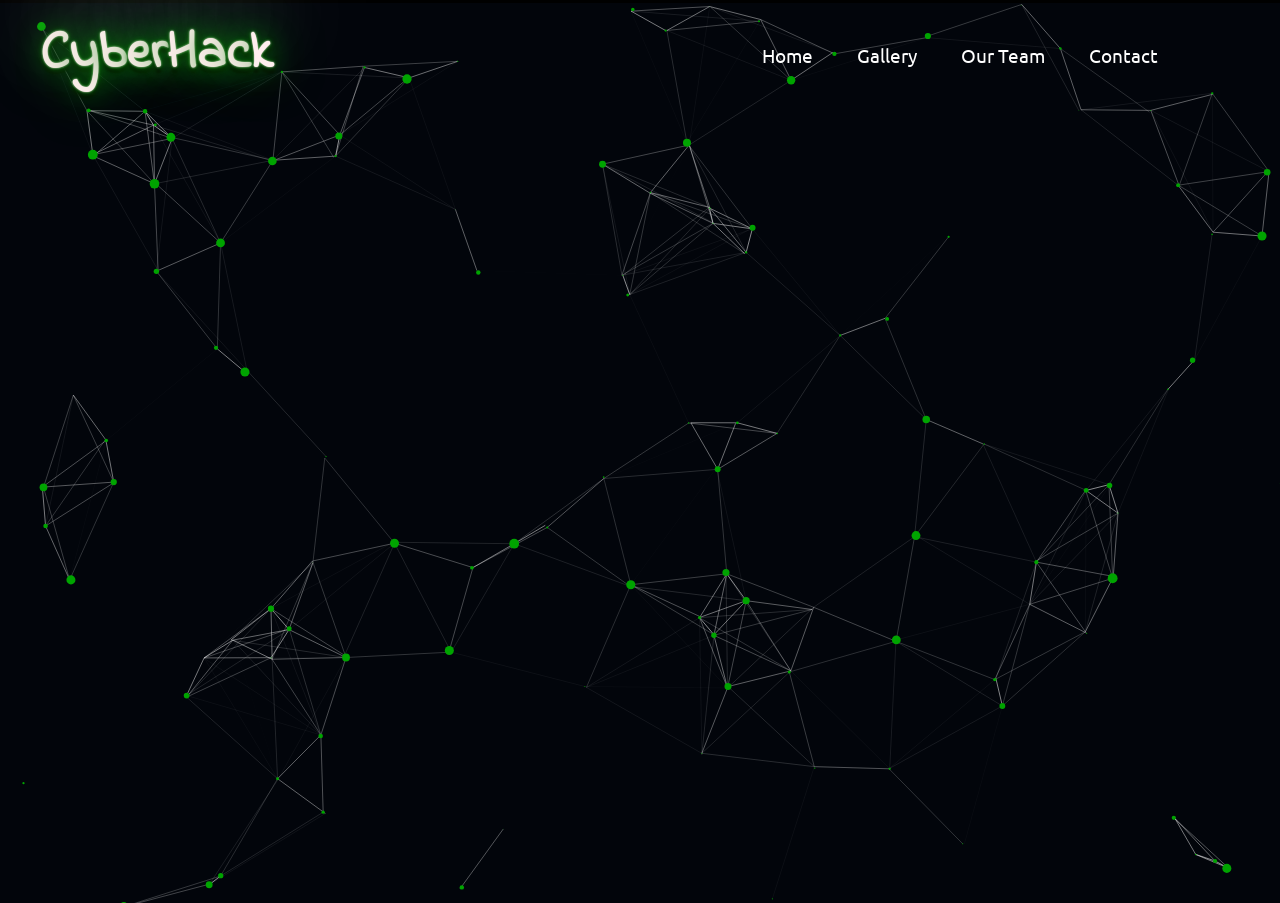
<file: index.html>
<!DOCTYPE html>
<html lang="en" dir="ltr">
  <head>
    <meta charset="utf-8">
    <title></title>
    <script src="https://ajax.googleapis.com/ajax/libs/jquery/2.2.4/jquery.min.js"></script>
    <link href="https://fonts.googleapis.com/css?family=Indie+Flower&display=swap" rel="stylesheet">
    <link href="https://fonts.googleapis.com/css?family=Ubuntu&display=swap" rel="stylesheet">
    <link href='http://fonts.googleapis.com/css?family=Montserrat:400,700' rel='stylesheet' type='text/css'>

    <link rel="stylesheet" href="code.css">

    <div class="loader"></div>

    <script type="text/javascript">
$(window).load(function() {
    $(".loader").fadeOut("slow");
});
</script>
  </head>

  <body>
<div  id="particles-js">


    <script type="text/javascript" src="particles.js"></script>
        <script type="text/javascript" src="app.js"></script>

    <div class="header">
        <h1 class="h1x"><b>C<span>y</span>b<span>e</span>r<span>H</span>a<span>c</span>k</b></h1>

  <ul class="data">

    <a href="#">Home</a>
      <a href="#">Gallery</a>
        <a href="ourteam.html">Our Team</a>
          <a href="#">Contact</a>

  </ul>
</div>




</div>




  </body>
</html>
</file>
<file: code.css>
@import url(https://fonts.googleapis.com/css?family=Droid+Sans);
.loader {
    position: fixed;
    left: 0px;
    top: 0px;
    width: 100%;
    height: 100%;
    z-index: 9999;
    background: url('xcv.svg') 50% 50% no-repeat #000111;
}

html{
   scroll-behavior: smooth;
}


*{
margin: 0;
padding: 0;
box-sizing: border-box;
}
body{
font-family: 'Ubuntu';
  width: 100%;
  height: 100%;
margin: 0;
padding: 0;
  color: #fff;
  background: #000;
}

#particles-js canvas{
    position: absolute;
    width: 100%;
    height: 100%;
    z-index: -1;
    background:rgba(9,17,38,0.3) ;
}


.header
{

  margin-top: 3px;
}

.header .data{

  width: 50%;
  text-align: center;
  margin-top: -60px;
display: inline;
float: right;

}

.header .data a{
  transition: 0.3s ease;
  font-size: 1.2rem;
  margin:0 20px;
  text-decoration: none;
  color: #fff;


}

.header .data a:hover{

  text-shadow: 0px -40px 100px, 0 0 2px,
  0 0 2em #008000, 0 0 2em #008000,
  0 0 2em #008000, 0 1px 3px #FFF;
  font-style: BOLD;
  font-size: 1.5rem;

}


.h1x {
padding: 10px;
margin: 0 30px;
border-top: 10px;
  top: 0;
  left: 0;
  right: 0;
  bottom: 0;
  font-size: 3.3em;
  
}

.h1x b{
font-family: 'Indie Flower', cursive;

  color: #fee;
  text-shadow: 0px -40px 100px, 0 0 2px, 0 0 1em #008000, 0 0 0.5em #008000, 0 0 0.1em #008000, 0 6px 3px #000;
}
.h1x b span{
  animation: blink linear infinite 2s;
}
.h1x b span:nth-of-type(2){
  animation: blink linear infinite 3s;
}
@keyframes blink {
  78% {
    color: inherit;
    text-shadow: inherit;
  }
  79%{
     color: #000111;
  }
  80% {

    text-shadow: none;
  }
  81% {
    color: inherit;
    text-shadow: inherit;
  }
  82% {
    color: #000111;
    text-shadow: none;
  }
  83% {
    color: inherit;
    text-shadow: inherit;
  }
  92% {
    color: #000111;
    text-shadow: none;
  }
  92.5% {
    color: inherit;
    text-shadow: inherit;
  }
}



@keyframes glow {
  from {
  stroke: #00FF00;
shadow:
  stroke-width:5;
  }
  to {
      stroke: #006600;
        stroke-width:15;
  }
}
</file>
